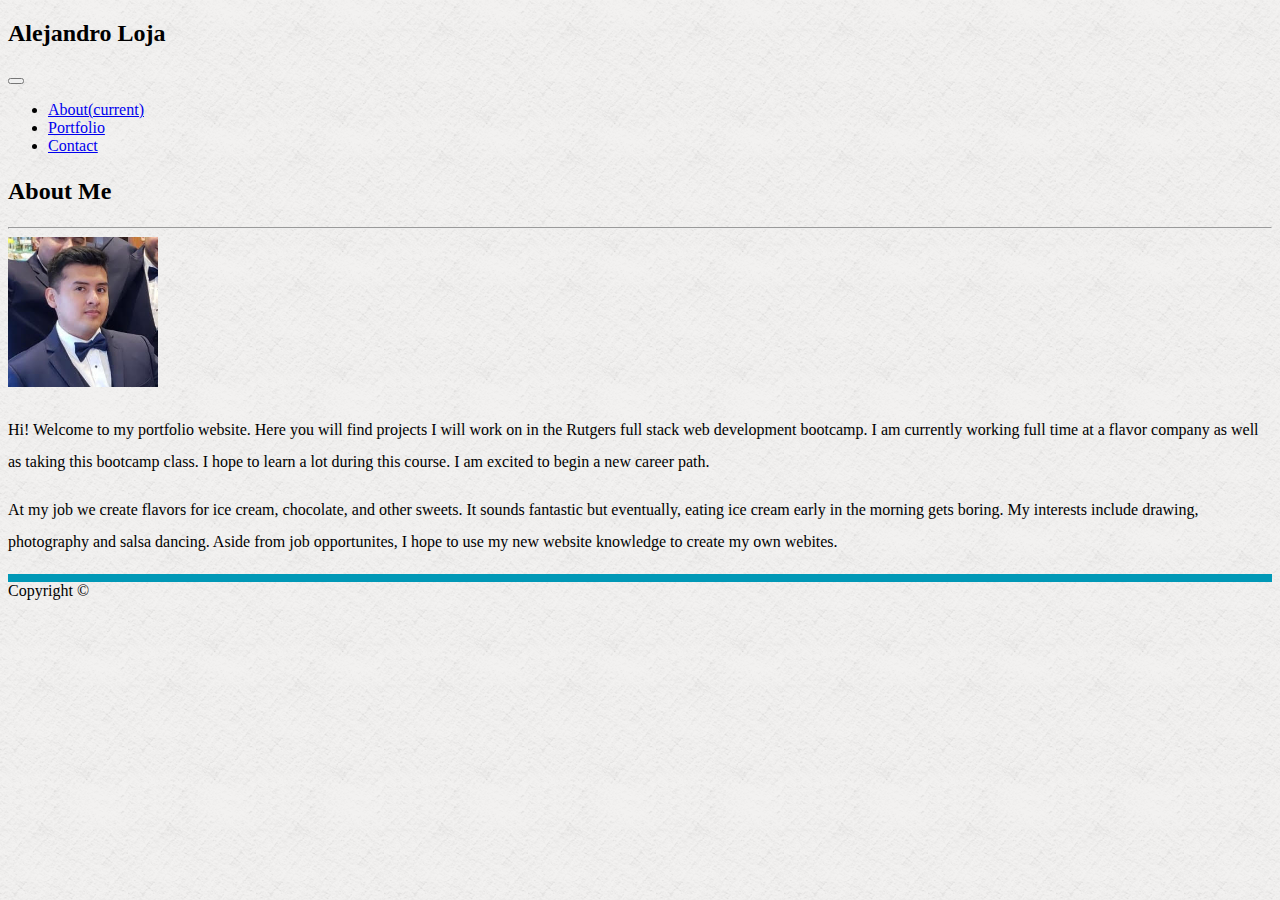
<file: index.html>
<!DOCTYPE html>
<html lang="en">

<head>
    <link rel="stylesheet" href="https://stackpath.bootstrapcdn.com/bootstrap/4.1.3/css/bootstrap.min.css" integrity="sha384-MCw98/SFnGE8fJT3GXwEOngsV7Zt27NXFoaoApmYm81iuXoPkFOJwJ8ERdknLPMO"
        crossorigin="anonymous">
    <link rel="stylesheet" type="text/css" href="assets/css/style.css">
    <meta charset="UTF-8">
    <meta name="viewport" content="width=device-width, initial-scale=1.0">
    <meta http-equiv="X-UA-Compatible" content="ie=edge">
    <title>About Me</title>
</head>

<body>
    <!--Nav Bar-->
    <div class="bg-light">
        <nav class=" navbar navbar-expand-md navbar-light bg-light mb-5 p-0 col-md-10 mx-auto row justify-content-between">
            <h2 class="p-4 text-light bg-info">Alejandro Loja</h2>
            <button class="navbar-toggler" type="button" data-toggle="collapse" 
            data-target="#navbarNav" aria-controls="navbarNav" aria-expanded="false" aria-label="Toggle navigation">
                <span class="navbar-toggler-icon"></span>
            </button>
            <div class="collapse navbar-collapse col-md-3 p-0" id="navbarNav">
                <ul class="navbar-nav">
                    <li class="nav-item active">
                        <a class="nav-link" href="index.html">About<span class="sr-only">(current)</span></a>
                    </li>
                    <li class="nav-item">
                        <a class="nav-link" href="portfolio.html">Portfolio</a>
                    </li>
                    <li class="nav-item">
                        <a class="nav-link" href="contact.html">Contact</a>
                    </li>
                </ul>
            </div>
        </nav>
    </div>
    <!--Content-->

    <div class="mx-auto col-md-10 border border-light clearfix bg-light my-5 p-4 para">
        <div>
            <h2 class="text-info">About Me</h2>
            <hr>
            <img src="assets/images/profilepic-portfolio.jpg" class="float-left mr-3 mb-2" alt="profile_pic" height="150px"
                width="150px">
            <p>Hi! Welcome to my portfolio website. Here you will find projects I will work on in the Rutgers
                full stack web development bootcamp. I am currently working full time at a flavor company as
                well as taking this bootcamp class. I hope to learn a lot during this course. I am excited to
                begin a new career path. </p>

            <p>At my job we create flavors for ice cream, chocolate, and other sweets. It sounds fantastic but
                eventually, eating ice cream early in the morning gets boring. My interests include drawing, photography and salsa
                dancing. Aside from job opportunites, I hope to use my new website knowledge to create my own webites.
            </p>
        </div>
    </div>





    <!--Footer-->

    <footer class="text-center text-secondary bg-dark p-4">
        Copyright &copy;
    </footer>



    <!--JavaScript-->
    <script src="https://code.jquery.com/jquery-3.3.1.slim.min.js" integrity="sha384-q8i/X+965DzO0rT7abK41JStQIAqVgRVzpbzo5smXKp4YfRvH+8abtTE1Pi6jizo"
        crossorigin="anonymous"></script>
    <script src="https://cdnjs.cloudflare.com/ajax/libs/popper.js/1.14.3/umd/popper.min.js" integrity="sha384-ZMP7rVo3mIykV+2+9J3UJ46jBk0WLaUAdn689aCwoqbBJiSnjAK/l8WvCWPIPm49"
        crossorigin="anonymous"></script>
    <script src="https://stackpath.bootstrapcdn.com/bootstrap/4.1.3/js/bootstrap.min.js" integrity="sha384-ChfqqxuZUCnJSK3+MXmPNIyE6ZbWh2IMqE241rYiqJxyMiZ6OW/JmZQ5stwEULTy"
        crossorigin="anonymous"></script>
</body>

</html>
</file>
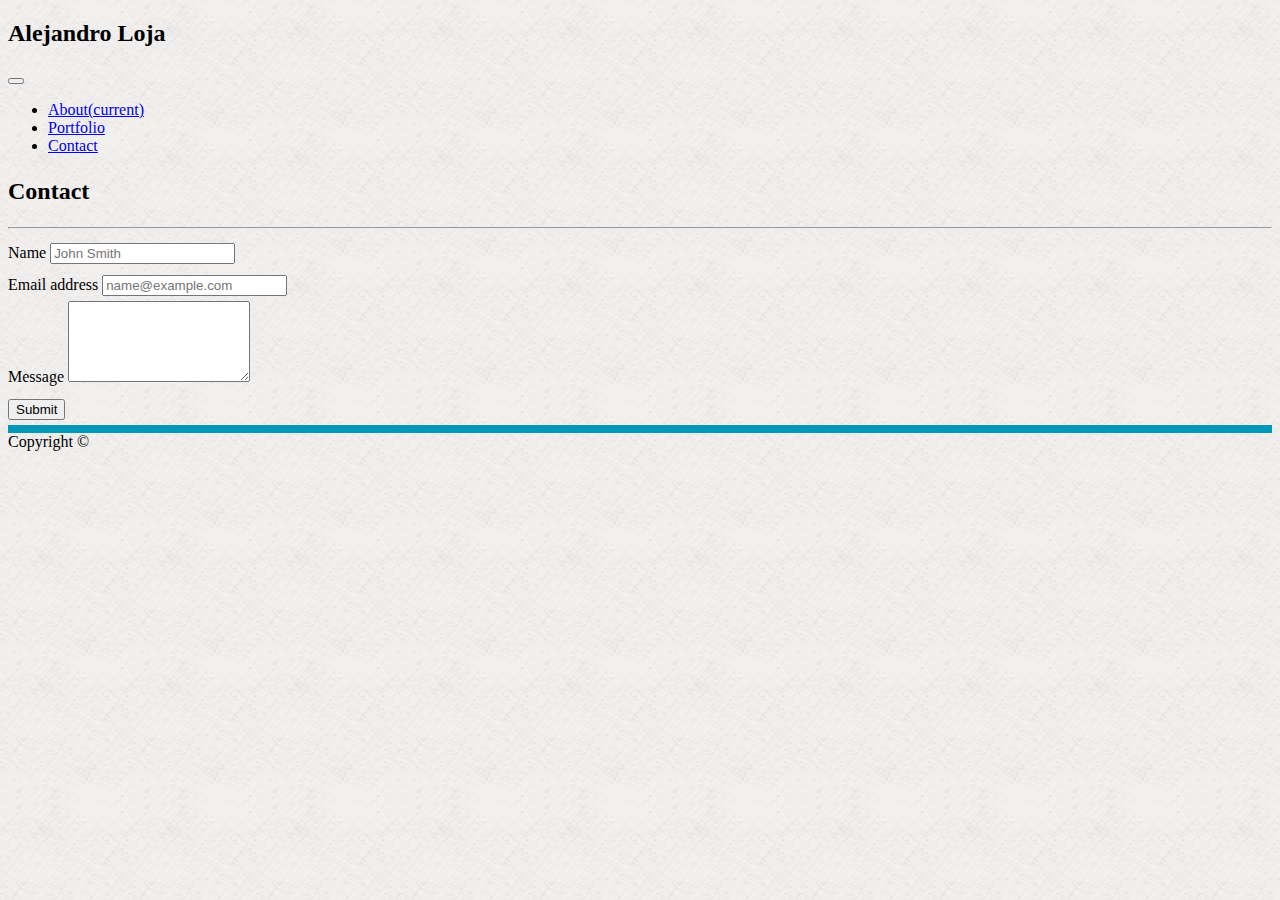
<file: contact.html>
<!DOCTYPE html>
<html lang="en">

<head>
    <link rel="stylesheet" href="https://stackpath.bootstrapcdn.com/bootstrap/4.1.3/css/bootstrap.min.css" integrity="sha384-MCw98/SFnGE8fJT3GXwEOngsV7Zt27NXFoaoApmYm81iuXoPkFOJwJ8ERdknLPMO"
        crossorigin="anonymous">
    <link rel="stylesheet" type="text/css" href="assets/css/style.css">
    <meta charset="UTF-8">
    <meta name="viewport" content="width=device-width, initial-scale=1.0">
    <meta http-equiv="X-UA-Compatible" content="ie=edge">
    <title>Contact</title>
</head>

<body>
    <!--Nav Bar-->
    <div class="bg-light">
        <nav class=" navbar navbar-expand-md navbar-light bg-light mb-5 p-0 col-md-10 mx-auto row justify-content-between">
            <h2 class="p-4 text-light bg-info">Alejandro Loja</h2>
            <button class="navbar-toggler" type="button" data-toggle="collapse" data-target="#navbarNav" aria-controls="navbarNav"
                aria-expanded="false" aria-label="Toggle navigation">
                <span class="navbar-toggler-icon"></span>
            </button>
            <div class="collapse navbar-collapse col-md-3 p-0" id="navbarNav">
                <ul class="navbar-nav">
                    <li class="nav-item">
                        <a class="nav-link" href="index.html">About<span class="sr-only">(current)</span></a>
                    </li>
                    <li class="nav-item">
                        <a class="nav-link" href="portfolio.html">Portfolio</a>
                    </li>
                    <li class="nav-item">
                        <a class="nav-link active" href="contact.html">Contact</a>
                    </li>
                </ul>
            </div>
        </nav>
    </div>
    <!--Content-->

    <div class="mx-auto col-md-10 border border-light clearfix bg-light my-5 p-4 para">
        <h2 class="text-info">Contact</h2>
        <hr>
        <form>
            <div class="form-group">
                <label for="exampleFormControlInput1">Name</label>
                <input type="text" class="form-control" id="exampleFormControlInput1" placeholder="John Smith">
            </div>
            <div class="form-group">
                <label for="exampleFormControlInput1">Email address</label>
                <input type="email" class="form-control" id="exampleFormControlInput1" placeholder="name@example.com">
            </div>

            <div class="form-group">
                <label for="exampleFormControlTextarea1">Message</label>
                <textarea class="form-control" id="exampleFormControlTextarea1" rows="5"></textarea>
            </div>
            <button type="submit" class="btn btn-info">Submit</button>
        </form>
    </div>





    <!--Footer-->

    <footer class="text-center text-secondary bg-dark p-4">
        Copyright &copy;
    </footer>



    <!--JavaScript-->
    <script src="https://code.jquery.com/jquery-3.3.1.slim.min.js" integrity="sha384-q8i/X+965DzO0rT7abK41JStQIAqVgRVzpbzo5smXKp4YfRvH+8abtTE1Pi6jizo"
        crossorigin="anonymous"></script>
    <script src="https://cdnjs.cloudflare.com/ajax/libs/popper.js/1.14.3/umd/popper.min.js" integrity="sha384-ZMP7rVo3mIykV+2+9J3UJ46jBk0WLaUAdn689aCwoqbBJiSnjAK/l8WvCWPIPm49"
        crossorigin="anonymous"></script>
    <script src="https://stackpath.bootstrapcdn.com/bootstrap/4.1.3/js/bootstrap.min.js" integrity="sha384-ChfqqxuZUCnJSK3+MXmPNIyE6ZbWh2IMqE241rYiqJxyMiZ6OW/JmZQ5stwEULTy"
        crossorigin="anonymous"></script>
</body>

</html>
</file>
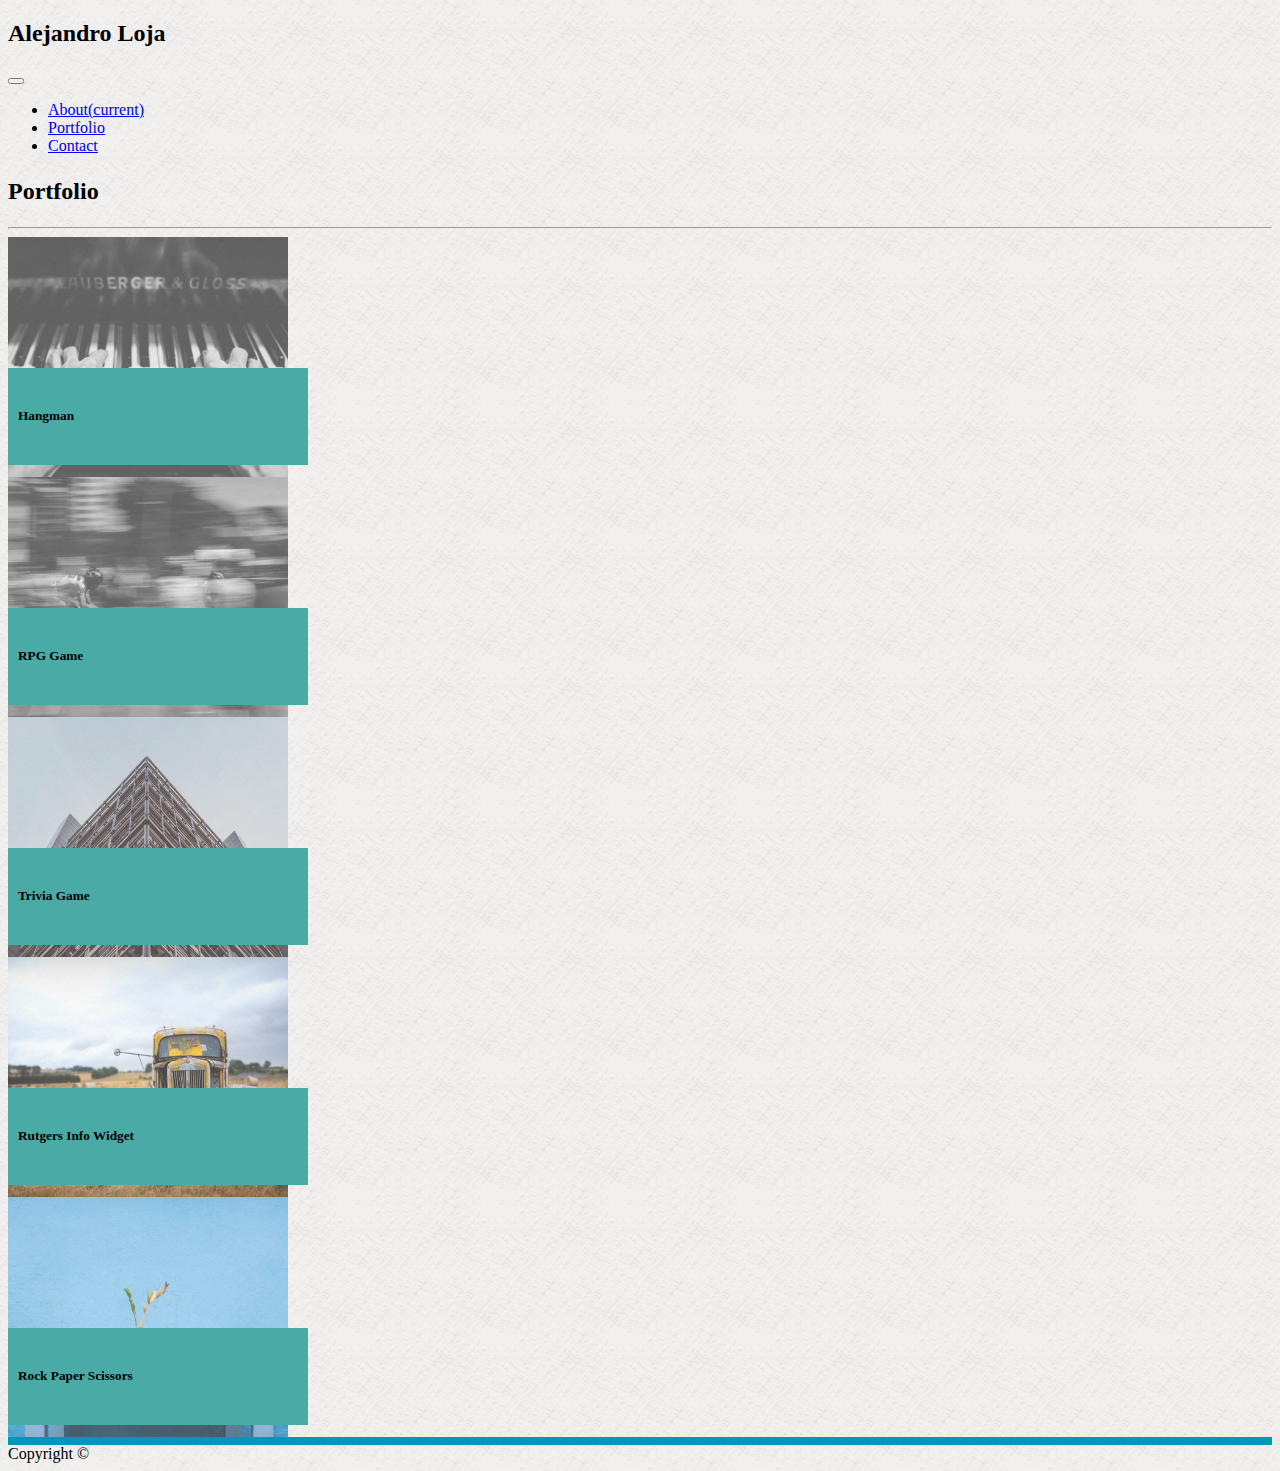
<file: portfolio.html>
<!DOCTYPE html>
<html lang="en">

<head>
    <link rel="stylesheet" href="https://stackpath.bootstrapcdn.com/bootstrap/4.1.3/css/bootstrap.min.css" integrity="sha384-MCw98/SFnGE8fJT3GXwEOngsV7Zt27NXFoaoApmYm81iuXoPkFOJwJ8ERdknLPMO"
        crossorigin="anonymous">
    <link rel="stylesheet" type="text/css" href="assets/css/style.css">
    <meta charset="UTF-8">
    <meta name="viewport" content="width=device-width, initial-scale=1.0">
    <meta http-equiv="X-UA-Compatible" content="ie=edge">
    <title>Portfolio Gallery</title>
</head>

<body>
    <!--Nav Bar-->
    <div class="bg-light">
        <nav class=" navbar navbar-expand-md navbar-light bg-light mb-5 p-0 col-md-10 mx-auto row justify-content-between">
            <h2 class="p-4 text-light bg-info">Alejandro Loja</h2>
            <button class="navbar-toggler" type="button" data-toggle="collapse" data-target="#navbarNav" aria-controls="navbarNav"
                aria-expanded="false" aria-label="Toggle navigation">
                <span class="navbar-toggler-icon"></span>
            </button>
            <div class="collapse navbar-collapse col-md-3 p-0" id="navbarNav">
                <ul class="navbar-nav">
                    <li class="nav-item">
                        <a class="nav-link" href="index.html">About<span class="sr-only">(current)</span></a>
                    </li>
                    <li class="nav-item">
                        <a class="nav-link active" href="portfolio.html">Portfolio</a>
                    </li>
                    <li class="nav-item">
                        <a class="nav-link" href="contact.html">Contact</a>
                    </li>
                </ul>
            </div>
        </nav>
    </div>
    <!--Content-->

    <div class="mx-auto col-md-10 border border-light clearfix bg-light my-5 p-4 para">
        <h2 class="text-info">Portfolio</h2>
        <hr>
        <!--Container With Pictures-->

        <div class="container text-light">
            <div class="row">
                <div class="thumbnail text-center m-4 mx-auto">
                    <img src="assets/images/354-1.jpg" class="port-image" alt="Hangman">
                    <div class="caption">
                        <h5 class="m-0">Hangman</h5>
                    </div>
                </div>
                <div class="thumbnail text-center m-4 mx-auto">
                    <img src="assets/images/354-2.jpg" class="port-image" alt="RPG Game">
                    <div class="caption">
                        <h5 class="m-0">RPG Game</h5>
                    </div>
                </div>
            </div>
            <div class="row">
                <div class="thumbnail text-center m-4 mx-auto">
                    <img src="assets/images/354-3.jpg" class="port-image" alt="Trivia Game">
                    <div class="caption">
                        <h5 class="m-0">Trivia Game</h5>
                    </div>
                </div>
                <div class="thumbnail text-center m-4 mx-auto">
                    <img src="assets/images/354-4.jpg" class="port-image" alt="Rutgers Info Widget">
                    <div class="caption">
                        <h5 class="m-0">Rutgers Info Widget</h5>
                    </div>
                </div>
            </div>
            <div class="row">
                <div class="thumbnail text-center m-4 mx-auto">
                    <img src="assets/images/354-5.jpg" class="port-image" alt="Rock Paper Scissors">
                    <div class="caption">
                        <h5 class="m-0">Rock Paper Scissors</h5>
                    </div>
                </div>
            </div>
        </div>
    </div>




    <!--Footer-->

    <footer class="text-center text-secondary bg-dark p-4">
        Copyright &copy;
    </footer>



    <!--JavaScript-->
    <script src="https://code.jquery.com/jquery-3.3.1.slim.min.js" integrity="sha384-q8i/X+965DzO0rT7abK41JStQIAqVgRVzpbzo5smXKp4YfRvH+8abtTE1Pi6jizo"
        crossorigin="anonymous"></script>
    <script src="https://cdnjs.cloudflare.com/ajax/libs/popper.js/1.14.3/umd/popper.min.js" integrity="sha384-ZMP7rVo3mIykV+2+9J3UJ46jBk0WLaUAdn689aCwoqbBJiSnjAK/l8WvCWPIPm49"
        crossorigin="anonymous"></script>
    <script src="https://stackpath.bootstrapcdn.com/bootstrap/4.1.3/js/bootstrap.min.js" integrity="sha384-ChfqqxuZUCnJSK3+MXmPNIyE6ZbWh2IMqE241rYiqJxyMiZ6OW/JmZQ5stwEULTy"
        crossorigin="anonymous"></script>
</body>

</html>
</file>
<file: assets/css/style.css>
body {
    background-image: url(../images/witewall_3.png)
}
footer { 
    border-top: 8px solid rgb(0,152,182);
}
.para {
    line-height: 200% !important;
}

.port-image{
    position: relative;
    width: 100% !important;
    height: 100% !important; 
    opacity: 0.7;
}

.thumbnail {
    position: relative;
    height: 240px;
    width: 280px;
}

.caption {
    position: absolute;
    bottom: 5%;
    left: 0;
    width: 100%;
    background-color: #4aaaa5;
    padding: 10px;
}
</file>
